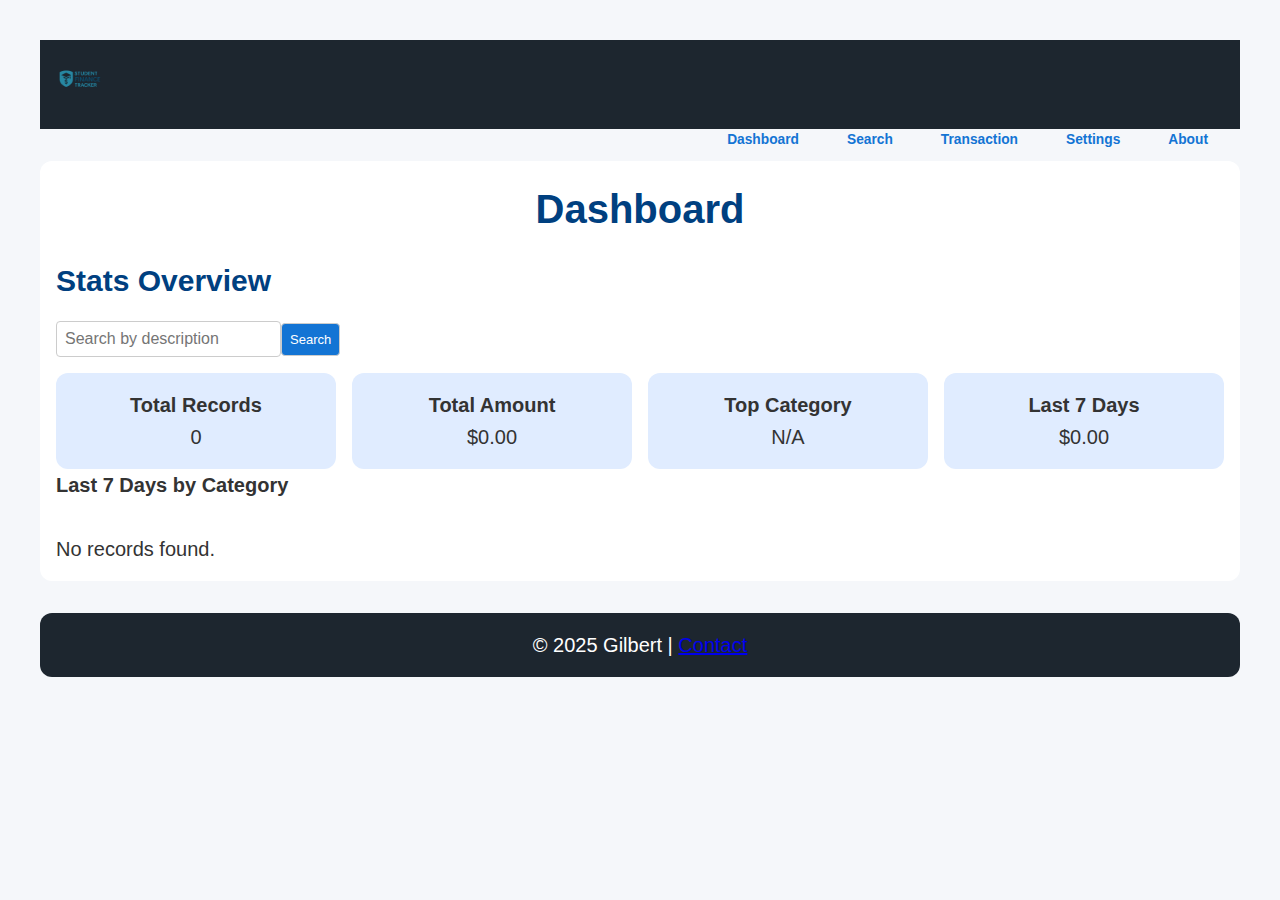
<file: index.html>
<!DOCTYPE html>
<html lang="en">
<head>
  <meta charset="UTF-8" />
  <meta name="viewport" content="width=device-width, initial-scale=1.0" />
  <title>Student Finance Tracker</title>
  <link rel="stylesheet" href="styles/main.css" />
</head>
<body>
  <header>
    <nav>
      <div id="logo"><img src="Logo.png" alt=""></div>
      <div id="dropdown">
        <button>⋮</button>
        <ul>
          <li><a href="index.html">Dashboard</a></li>
          <li><a href="records.html">Search</a></li>
          <li><a href="form.html">Transaction</a></li>
          <li><a href="settings.html">Settings</a></li>
          <li><a href="about.html">About</a></li>
        </ul>
      </div>
    </nav>
  </header>

  <main>
    <h1>Dashboard</h1>
    <section aria-labelledby="stats-heading">
      <h2 id="stats-heading">Stats Overview</h2>
      <div id="stats-container" role="region" aria-live="polite">
        <!-- JS will inject total, sum, top category, trend -->
      </div>
    </section>
  </main>

  <footer>
    <p>&copy; 2025 Gilbert | <a href="mailto:g.ntivunwa@alustudent.com">Contact</a></p>
  </footer>
</body>
<script src="scripts/dashboard.js" type="module"></script>
<script src="scripts/darkmode.js" defer></script>
<script src="scripts/settings.js" type="module"></script>
</html>
</file>
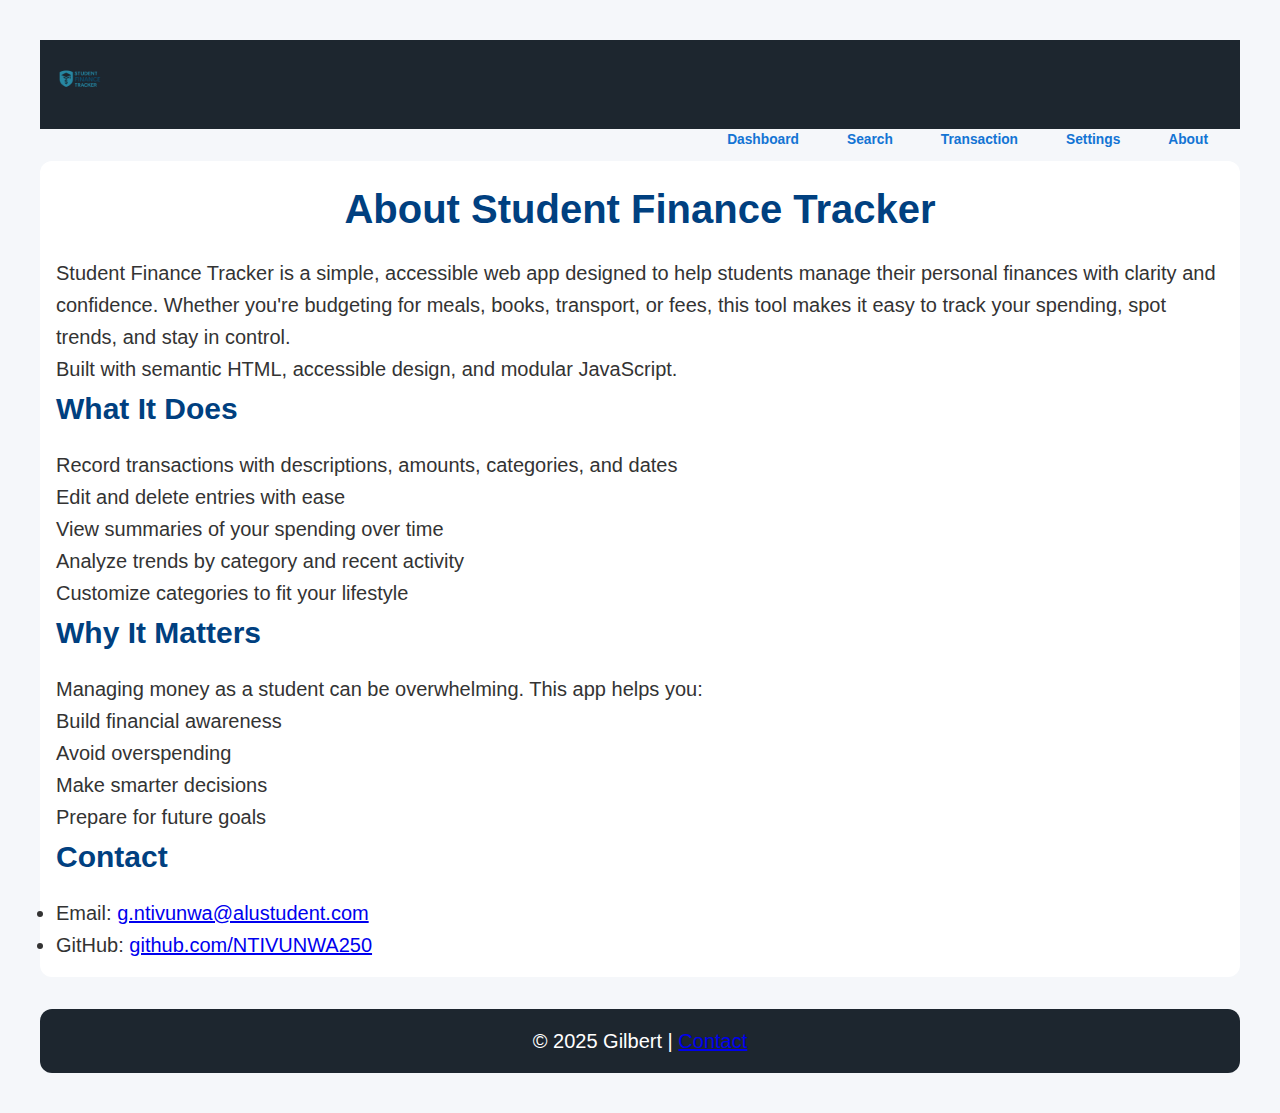
<file: about.html>
<!DOCTYPE html>
<html lang="en">
<head>
  <meta charset="UTF-8" />
  <meta name="viewport" content="width=device-width, initial-scale=1.0" />
  <title>Student Finance Tracker</title>
  <link rel="stylesheet" href="styles/main.css" />
</head>
<body>
  <header>
     <nav>
      <div id="logo"><img src="Logo.png" alt=""></div>
      <div id="dropdown">
        <button>⋮</button>
        <ul>
          <li><a href="index.html">Dashboard</a></li>
          <li><a href="records.html">Search</a></li>
          <li><a href="form.html">Transaction</a></li>
          <li><a href="settings.html">Settings</a></li>
          <li><a href="about.html">About</a></li>
        </ul>
      </div>
    </nav>
  </header>

  <main>
  <h1>About Student Finance Tracker</h1>
  <section>
    <p>Student Finance Tracker is a simple, accessible web app designed to help students manage their personal finances with clarity and confidence. Whether you're budgeting for meals, books, transport, or fees, this tool makes it easy to track your spending, spot trends, and stay in control.</p>
    <p>Built with semantic HTML, accessible design, and modular JavaScript.</p>
    
    <h2>What It Does</h2>
    <p>Record transactions with descriptions, amounts, categories, and dates</p>
    <p>Edit and delete entries with ease</p>
    <p>View summaries of your spending over time</p>
    <p>Analyze trends by category and recent activity</p>
    <p>Customize categories to fit your lifestyle</p>

    <h2>Why It Matters</h2>
    <p>Managing money as a student can be overwhelming. This app helps you:</p>
    <p>Build financial awareness</p>
    <p>Avoid overspending</p>
    <p>Make smarter decisions</p>
    <p>Prepare for future goals</p>
  </section>

  <section>
    <h2>Contact</h2>
    <ul>
      <li>Email: <a href="mailto:g.ntivunwa@alustudent.com">g.ntivunwa@alustudent.com</a></li>
      <li>GitHub: <a href="https://github.com/NTIVUNWA250">github.com/NTIVUNWA250</a></li>
    </ul>
  </section>
</main>


  <footer>
    <p>&copy; 2025 Gilbert | <a href="mailto:g.ntivunwa@alustudent.com">Contact</a></p>
  </footer>
</body>
</html>
</file>
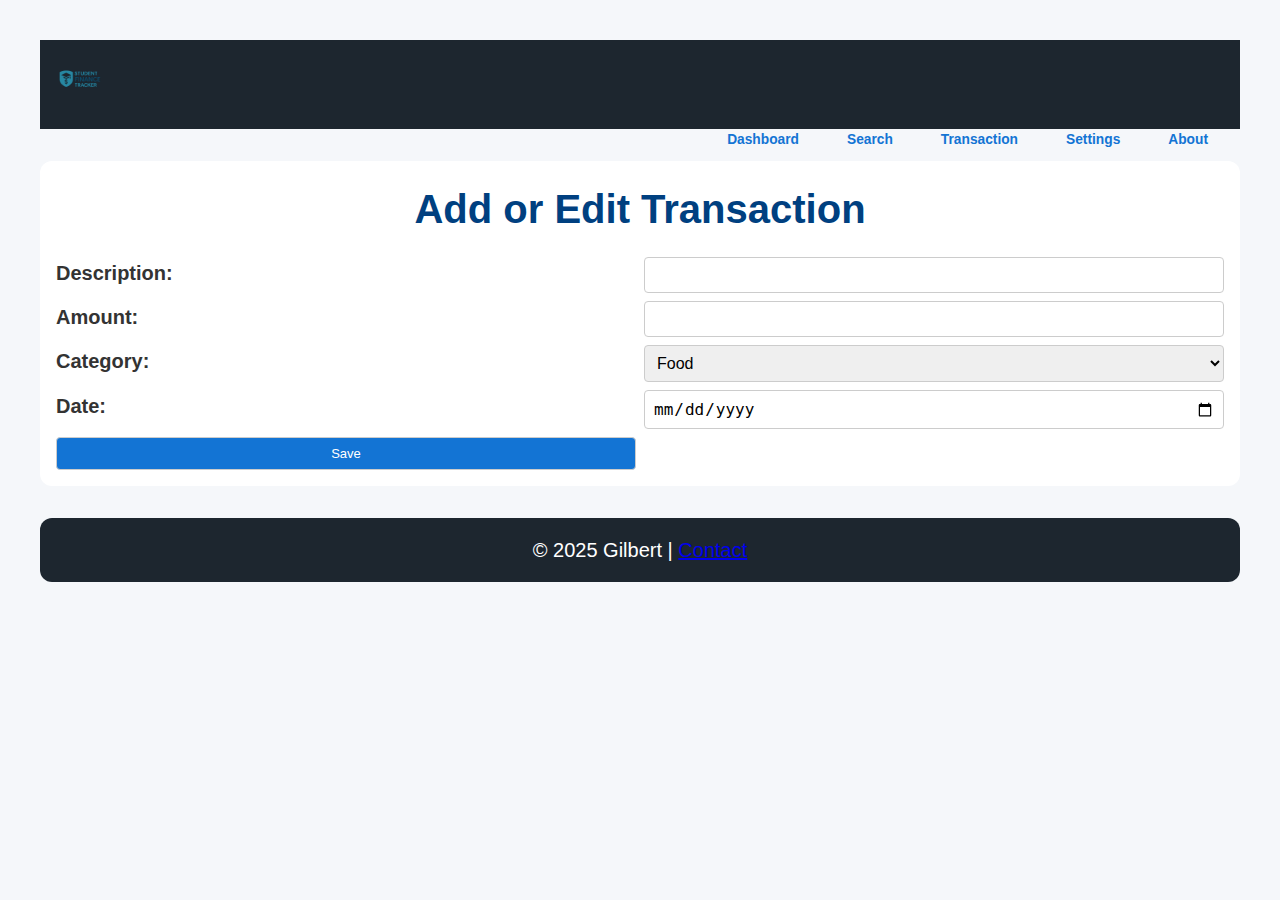
<file: form.html>
<!DOCTYPE html>
<html lang="en">
<head>
  <meta charset="UTF-8" />
  <meta name="viewport" content="width=device-width, initial-scale=1.0" />
  <title>Student Finance Tracker</title>
  <link rel="stylesheet" href="styles/main.css" />
</head>
<body>
  <header>
     <nav>
      <div id="logo"><img src="Logo.png" alt=""></div>
      <div id="dropdown">
        <button>⋮</button>
        <ul>
          <li><a href="index.html">Dashboard</a></li>
          <li><a href="records.html">Search</a></li>
          <li><a href="form.html">Transaction</a></li>
          <li><a href="settings.html">Settings</a></li>
          <li><a href="about.html">About</a></li>
        </ul>
      </div>
    </nav>
  </header>

  <main>
  <h1>Add or Edit Transaction</h1>
  <form id="transactionForm" novalidate>
    <label for="description">Description:</label>
    <input type="text" id="description" name="description" required />

    <label for="amount">Amount:</label>
    <input type="number" id="amount" name="amount" required />

    <label for="category">Category:</label>
    <select id="category" name="category">
      <option>Food</option>
      <option>Books</option>
      <option>Transport</option>
      <option>Entertainment</option>
      <option>Fees</option>
      <option>Other</option>
    </select>
    <!-- Hidden input for custom category -->
    <input type="text" id="customCategory" name="customCategory" placeholder="Enter custom category" style="display: none;">  
    <label for="date">Date:</label>
    <input type="date" id="date" name="date" required />

    <button type="submit">Save</button>
  </form>

  <div role="status" aria-live="polite" id="formStatus"></div>
</main>



  <footer>
    <p>&copy; 2025 Gilbert | <a href="mailto:g.ntivunwa@alustudent.com">Contact</a></p>
  </footer>
</body>
<script src="scripts/form.js" type="module"></script>
</html>
</file>
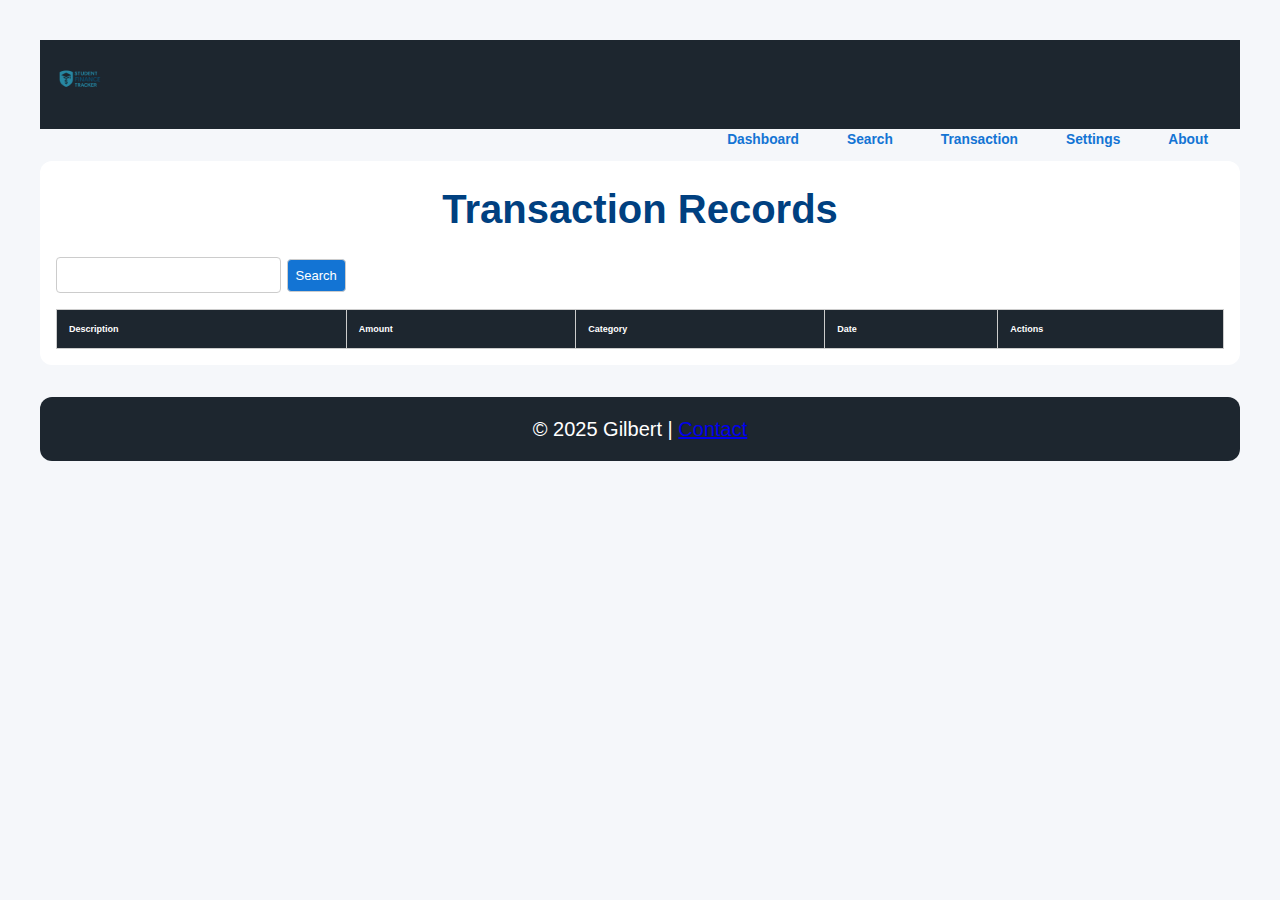
<file: records.html>
<!DOCTYPE html>
<html lang="en">
<head>
  <meta charset="UTF-8" />
  <meta name="viewport" content="width=device-width, initial-scale=1.0" />
  <title>Student Finance Tracker</title>
  <link rel="stylesheet" href="styles/main.css" />
</head>
<body>
  <header>
     <nav>
      <div id="logo"><img src="Logo.png" alt=""></div>
      <div id="dropdown">
        <button>⋮</button>
        <ul>
          <li><a href="index.html">Dashboard</a></li>
          <li><a href="records.html">Search</a></li>
          <li><a href="form.html">Transaction</a></li>
          <li><a href="settings.html">Settings</a></li>
          <li><a href="about.html">About</a></li>
        </ul>
      </div>
    </nav>
  </header>

  <main>
  <h1>Transaction Records</h1>
  <section>
    <label for="search"> </label>
    <input type="text" id="search"/>
    <button id="searchBtn">Search</button>
  </section>

  <section>
    <table id="recordsTable">
      <thead>
        <tr>
          <th>Description</th>
          <th>Amount</th>
          <th>Category</th>
          <th>Date</th>
          <th>Actions</th>
        </tr>
      </thead>
      <tbody>
        <!-- JS will render rows here -->
      </tbody>
    </table>
  </section>
</main>


  <footer>
    <p>&copy; 2025 Gilbert | <a href="mailto:g.ntivunwa@alustudent.com">Contact</a></p>
  </footer>
</body>
<script src="scripts/records.js" type="module"></script>
</html>
</file>
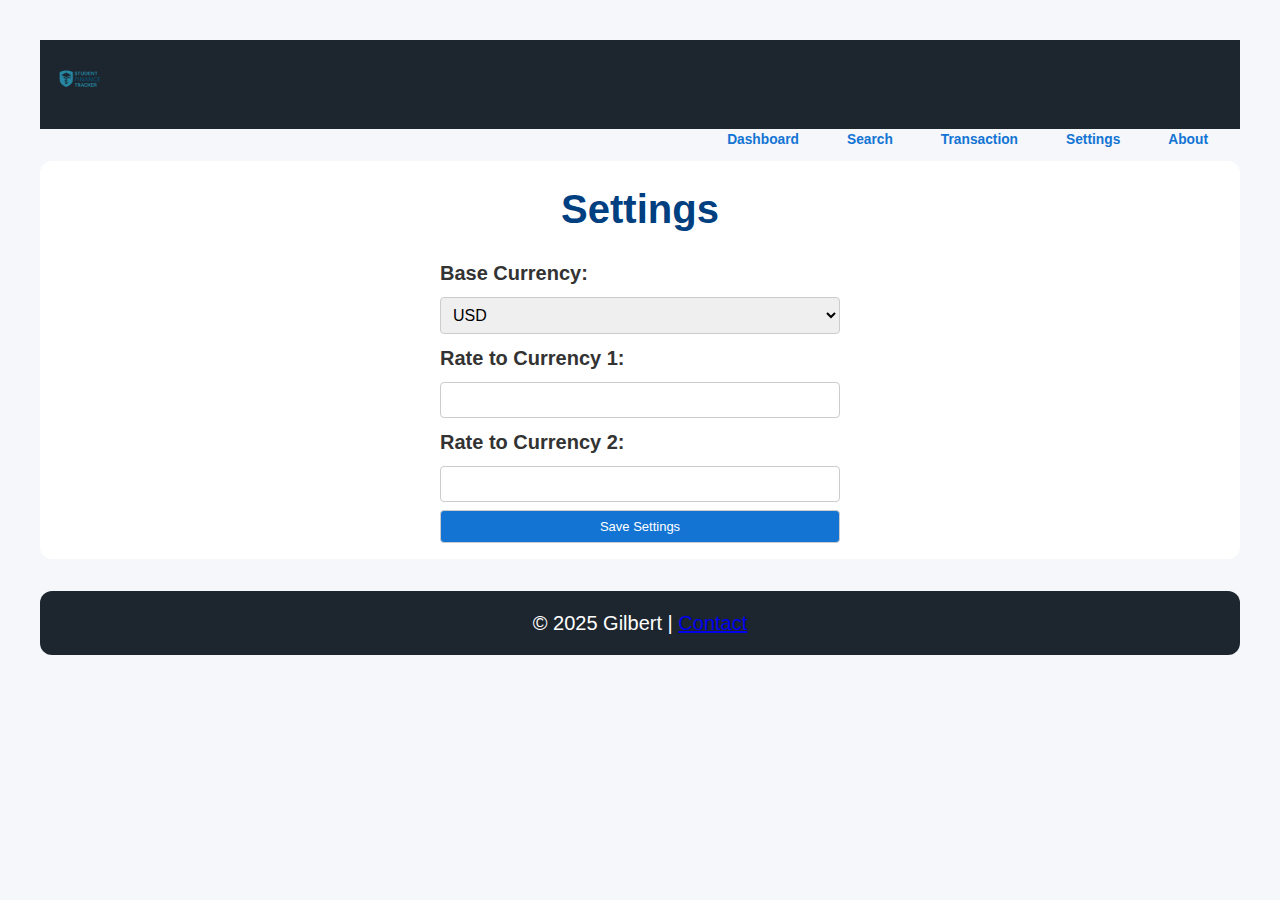
<file: settings.html>
<!DOCTYPE html>
<html lang="en">
<head>
  <meta charset="UTF-8" />
  <meta name="viewport" content="width=device-width, initial-scale=1.0" />
  <title>Student Finance Tracker</title>
  <link rel="stylesheet" href="styles/main.css" />
</head>
<body>
  <header>
    <nav>
      <div id="logo"><img src="Logo.png" alt=""></div>
      <div id="dropdown">
        <button>⋮</button>
        <ul>
          <li><a href="index.html">Dashboard</a></li>
          <li><a href="records.html">Search</a></li>
          <li><a href="form.html">Transaction</a></li>
          <li><a href="settings.html">Settings</a></li>
          <li><a href="about.html">About</a></li>
        </ul>
      </div>      
    </nav>
  </header>

  <main>
  <h1>Settings</h1>
  <form id="settingsForm">
    <label for="baseCurrency">Base Currency:</label>
    <select id="baseCurrency">
      <option value="USD">USD</option>
      <option value="RWF">RWF</option>
      <option value="EUR">EUR</option>
    </select>

    <label for="conversionRate1">Rate to Currency 1:</label>
    <input type="number" id="conversionRate1" />

    <label for="conversionRate2">Rate to Currency 2:</label>
    <input type="number" id="conversionRate2" />

    <button type="submit">Save Settings</button>
  </form>
</main>




  <footer>
    <p>&copy; 2025 Gilbert | <a href="mailto:g.ntivunwa@alustudent.com">Contact</a></p>
  </footer>
</body>
<script src="scripts/settings.js" type="module"></script>
</html>
</file>
<file: styles/main.css>
* {
  margin: 0;
  padding: 0;
  box-sizing: border-box;
}

html {
  font-size: 16px;
  scroll-behavior: smooth;
}

body {
  font-family: 'Segoe UI', sans-serif;
  line-height: 1.6;
  background-color: #f5f7fa;
  color: #333;
  padding: 1rem;
  font-size: 1rem;
}


header {
  background-color: #1d262f;
  color: white;
  padding: 1rem;
  height: auto;
}

nav{
  display:flex;
  flex-wrap: wrap;
  flex-direction: row;
  list-style: none;
  justify-content: space-between;
}

#logo img {
  height: 3rem;
}

#dropdown {
  position:relative;
}

#dropdown ul { 
  gap: 1rem;
  list-style: none;
  padding: 0;
  margin: 0;
  position: absolute;
  top: 100%;
  right: 0;
  background: white;
  border: 1px solid #ccc;
  list-style: none;
  /* padding: 0.5rem 0; */
  margin: 0;
  display: none;
  /* box-shadow: 0 2px 6px rgba(0,0,0,0.2); */
  z-index: 100;
}


nav a {
  color: #1374d4;
  text-decoration: none;
  font-weight: bold;
  font-size: 1cap;
  padding: 0.5rem 1rem;
}

nav a:hover, nav a:focus {
  font-size: 1.2cap;
  text-decoration: underline;
}


main {
  margin: 2rem auto;
  padding: 1rem;
  background-color: white;
  border-radius: 12px;
}

h1{
    text-align: center;
}
h1, h2 {
  margin-bottom: 1rem;
  color: #004080;
}

#stats-container {
  display: grid;
  grid-template-columns: repeat(auto-fit, minmax(140px, 1fr));
  gap: 1rem;
  margin-top: 1rem;
}

#stats-container div {
  background-color: #e0ecff;
  padding: 1rem;
  border-radius: 12px;
  text-align: center;
}

table {
  overflow-x: auto;
  width: 100%;
  border-collapse: collapse;
  margin-top: 1rem;
  font-size: xx-small;
}

th, td {
  padding: 0.75rem;
  border: 0.75px solid #ccc;
  text-align: left;
}

thead {
  background-color: #1d262f;
  color: white;
}

tbody tr:nth-child(even) {
  background-color: #f0f4f8;
  color: #333;
}
 
form {
  display: grid;
  gap: 0.5rem;
  margin-top: 1rem;
}

label {
  font-weight: bold;
}

input, select, button {
  padding: 0.5rem;
  font-size: 1rem;
  border: 1px solid #ccc;
  border-radius: 4px;
}

button {
  background-color: #1374d4;
  color: white;
  cursor: pointer;
  transition: background-color 0.3s ease;
  font-size: xx-small;
}

button:hover {
  background-color: #2152b2;
}

#settingsForm {
  max-width: 400px;
  margin: auto;
}


a:focus, button:focus, input:focus, select:focus {
  outline: 2px solid #1d262f;
  outline-offset: 2px;
}

.skip-link {
  position: absolute;
  left: -999px;
  top: auto;
  width: 1px;
  height: 1px;
  overflow: hidden;
}

.skip-link:focus {
  position: static;
  width: auto;
  height: auto;
  padding: 0.5rem;
  background: #1d262f;
  color: white;
  z-index: 1000;
}

footer {
  text-align: center;
  margin-top: 2rem;
  padding: 1rem;
  background-color: #1d262f;
  color: white;
  border-radius: 12px;
}
p footer{
    color: white;
}
p footer a{
    color: white;
    text-decoration: none;
}
@media (max-width: 600px) {
  body {
    font-size: 0.9rem;
    padding: 1rem;
  }

  nav ul {
    flex-direction: column;
    align-items: flex-start;
    gap: none;
  }

  #dropdown:hover ul{
    display: block;
  }

  nav ul button {
    font-size: 1.5rem;
    padding: 0.3rem;
    color: #333;
    cursor: pointer;
  }

  .nav li a {
    font-size: 1.5rem;
    padding: 0.3rem;
    color: #333;
  }

  .nav li a::after {
    content: '';
  }

  form {
    grid-template-columns: 1fr;
  }

  #settingsForm {
    grid-template-columns: 1fr;
  }
}
@media (min-width: 600px) {
  body {
    font-size: 1.1rem;
    padding: 1.5rem;
  }

  nav ul {
    justify-content: flex-start;
  }

  form {
    grid-template-columns: 1fr 1fr;
  }

  #settingsForm {
    grid-template-columns: 1fr;
  }

  button{
    font-size: small;
  }
  nav{
  display: flex;
  flex-wrap: wrap;
  flex-direction: row;
  list-style: none;
  justify-content: space-between;
  }

  #logo img {
    height: 3rem;
  }

  
  #dropdown ul {
  display: flex;
  gap: 1rem;
  list-style: none;
  padding: 0;
  margin: 0;
  position: relative;
  top: 100%;
  right: 0;
  background:transparent;
  border: none;
  list-style: none;
  padding: 0.5rem 0;
}

  nav a {
    color: #1374d4;
    text-decoration: none;
    font-weight: bold;
    font-size: 1cap;
    background-color: transparent;
  }

  nav a:hover, nav a:focus {
    font-size: 1.2cap;
    text-decoration: underline;
  }

  #dropdown button {
    display: none;
  }
}

@media (min-width: 768px) {
  body{
    font-size: 1.2rem;
    padding: 2rem;
  }
 
  #stats-container {
    grid-template-columns: repeat(4, 1fr);
  }
}
@media (min-width: 1024px) {
  body {
    font-size: 1.25rem;
    padding: 2.5rem;
  }
}

#dashboard-records {
  margin-top: 2rem;
  display: grid;
  gap: 1rem;
}

.record-card {
  background: #e0ecff;
  padding: 1rem;
  border-radius: 6px;
}
</file>
